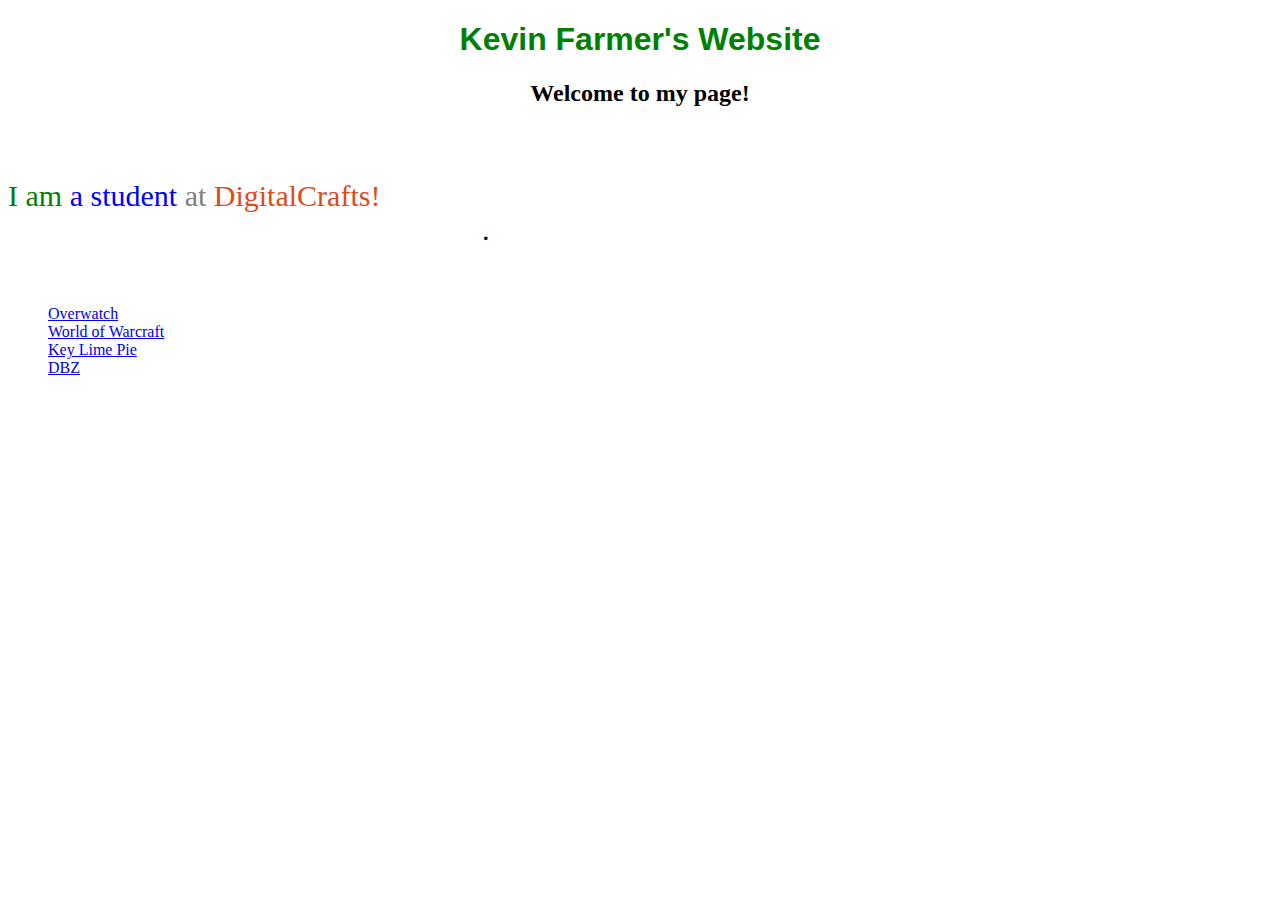
<file: index.html>
<!DOCTYPE html>
<html>

  <head class="backgroundColor">
    <meta charset="utf-8">
    <title>Kevin Farmer</title>
    <link rel="stylesheet" type="text/css" href="styles.css">
    <style>
    body {
      background: url(http://media.mmo-champion.com/images/news/2015/september/DHArt.jpg)
    }

    <link href="https://fonts.googleapis.com/css?family=Anton" rel="stylesheet">
    <link href="https://fonts.googleapis.com/css?family=Shadows+Into+Light" rel="stylesheet">

    #blu {
      color: #182231;
    }

    .centered {
      text-align: center;
    }

    #content {

    }

    #whiteBox {

      top: 10%;
      left: 0%;
      height: 45%;
      width: 100%;
      background-color: white;
      padding: 1px;
    }
    </style>
  </head>

  <body class="backgroundColor">

    <h1 class="anton">Kevin Farmer's Website</h1>
      <h2 class="centered">Welcome to my page!</h2>
    <div id="content">
      <h3 class="whiteText">About Me:</h3>
      <p class="biggieSized"><span class="greenText">I am</span> <span class="blueText">a student</span> <span class="greyText">at</span> <span class="orangeText">DigitalCrafts!</span> <span class="whiteText">More specifically, I'm a 23 year-old recent college grad with aspirations of a career in video game development.</span>.</p>
      <div>
        <ul> <span class="shadowsIntoLight whiteText">Four things that I like, in no particular order:</span>
          <li><a href="https://en.wikipedia.org/wiki/Overwatch_(video_game)">Overwatch</a></li>
          <li><a href="https://en.wikipedia.org/wiki/World_of_Warcraft">World of Warcraft</a></li>
          <li><a href="https://en.wikipedia.org/wiki/Key_lime_pie">Key Lime Pie</a></li>
          <li><a href="https://en.wikipedia.org/wiki/Dragon_Ball_Z">DBZ</a></li>
        </ul>
      </div>
      <br>
      <a href="pets.html" style="color: white">Check out my rad pets!</a>
      <br>
      <a href="sewaneePage.html" style="color: white">Here's a page about where I went to school!</a>
    </div>

  </body>

</html>
</file>
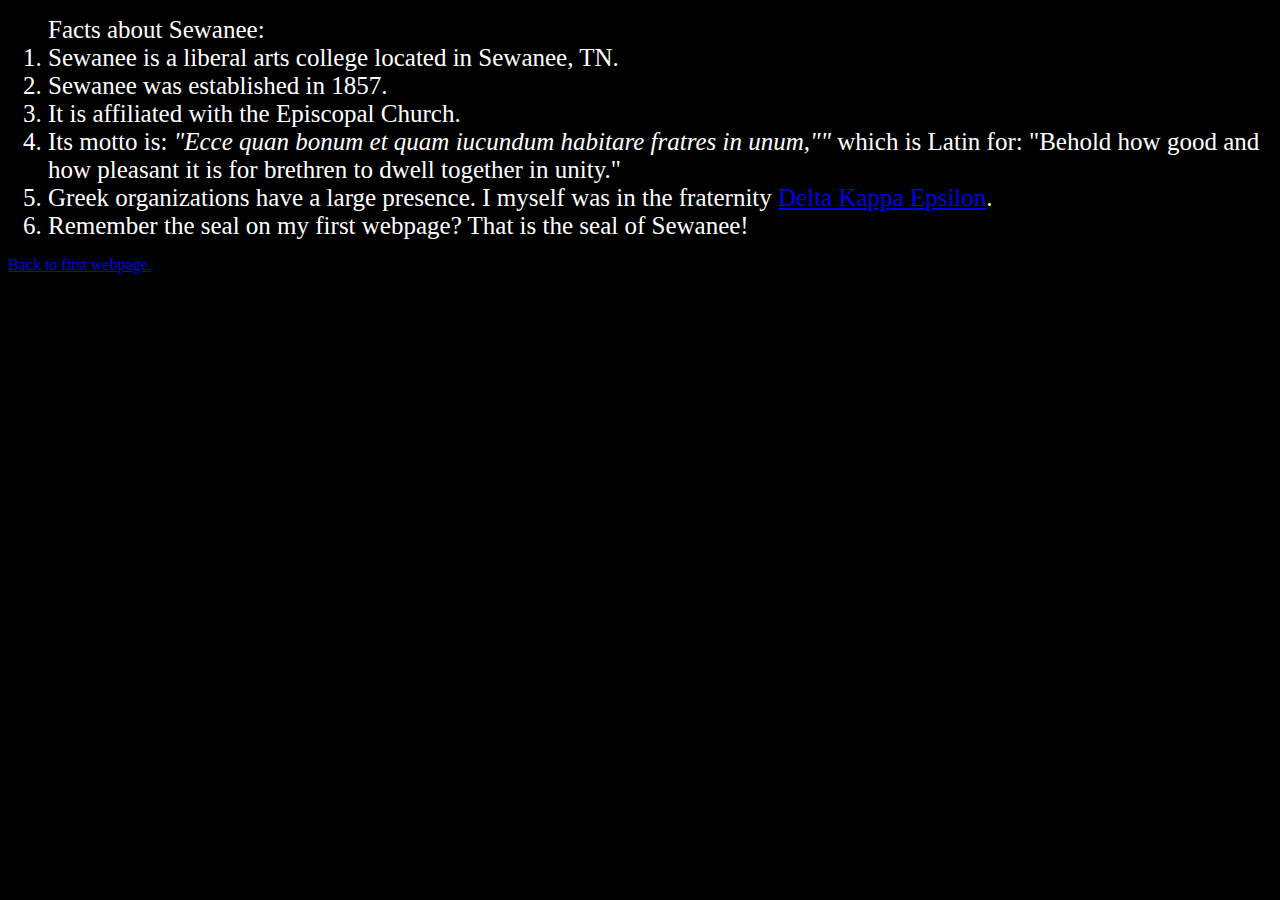
<file: sewaneePage.html>
<!DOCTYPE html>
<html>
  <head>
    <meta charset="utf-8">
    <title>Sewanee</title>
    <link rel="stylesheet" type="text/css" href="styles.css">
    <style>
    .backgroundcolor {
      background-color: black;
    }
    ol {
      color: white;
      size: 50px;
    }

    .italiansized {
      font-style: italic;
    }

    li {
      color: white;
      font-size: 25px;
    }
    </style>

  </head>

  <body class="backgroundcolor">

    <ol><span class="shadowsIntoLight">Facts about Sewanee:</span>
      <li>Sewanee is a liberal arts college located in Sewanee, TN.</li>
      <li>Sewanee was established in 1857.</li>
      <li>It is affiliated with the Episcopal Church.</li>
      <li>Its motto is: <span class="italiansized">"Ecce quan bonum et quam iucundum habitare fratres in unum,""</span> which is Latin for: "Behold how good and how pleasant it is for brethren to dwell together in unity."</li>
      <li>Greek organizations have a large presence. I myself was in the fraternity <a href="http://www.dke.org/"> Delta Kappa Epsilon</a>.</li>
      <li>Remember the seal on my first webpage? That is the seal of Sewanee!</li>
    </ol>

    <a href="index.html">Back to first webpage.</a>

  </body>

</html>
</file>
<file: styles.css>
h1 {
  text-align: center;
  color: green;

}

.sewanee {
  display: block;
  margin-left: auto;
  margin-right: auto
}

.anton {
  font-family: 'Anton', sans-serif;
}

.shadowsIntoLight {
  font-family: 'Shadows Into Light', cursive;
  font-size: 25px;
}

.whiteText {
  color: white;
}

.greenText {
  color: green;
}

.blueText {
  color: blue;
}

.greyText {
  color: grey;
}

.orangeText {
  color: #DB4D1A;
}

.biggieSized {
  font-size: 30px;
}

ul {
  color: white;
  list-style-type: square;
}
</file>
